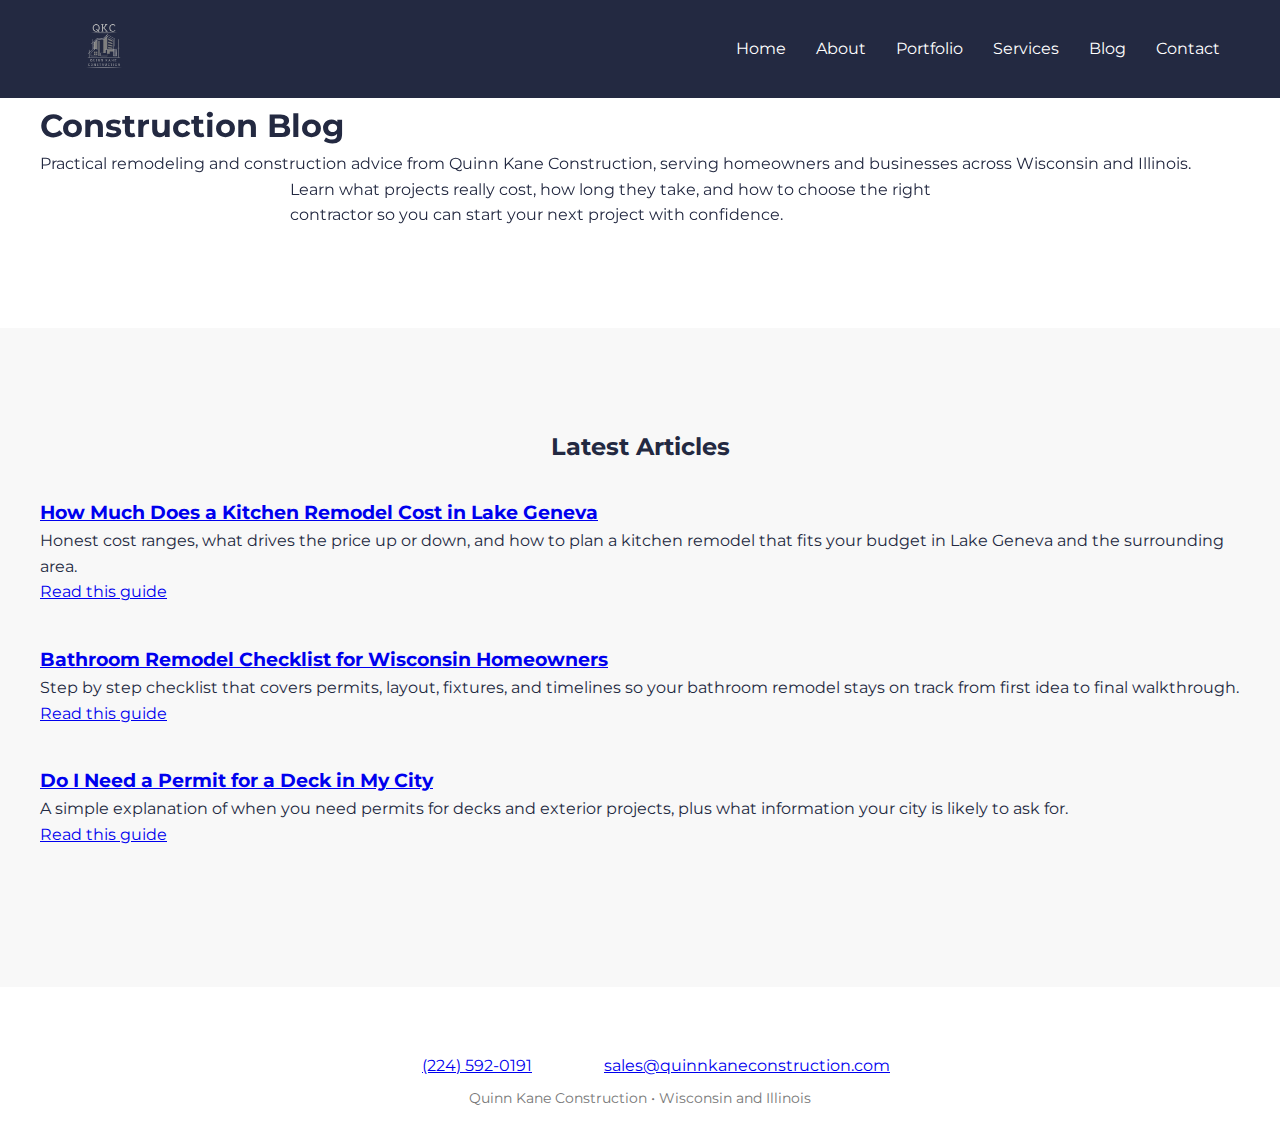
<file: blog/index.html>
<!DOCTYPE html>
<html lang="en">
<head>
    <meta charset="UTF-8">
    <meta name="viewport" content="width=device-width, initial-scale=1.0">

    <meta name="description" content="Construction blog by Quinn Kane Construction. Practical guides on remodeling, additions, and home projects in Wisconsin and Illinois.">
    <meta name="robots" content="index, follow">
    <meta name="author" content="Quinn Kane Construction">

    <!-- Open Graph -->
    <meta property="og:type" content="website">
    <meta property="og:title" content="Quinn Kane Construction Blog - Remodeling and Construction Guides">
    <meta property="og:description" content="Helpful construction and remodeling guides for homeowners in Wisconsin and Illinois from Quinn Kane Construction.">
    <meta property="og:image" content="https://quinnkaneconstruction.com/assets/images/qkc_logo_blue.png">
    <meta property="og:url" content="https://quinnkaneconstruction.com/blog/">
    <meta property="og:locale" content="en_US">
    <meta property="og:site_name" content="Quinn Kane Construction">

    <!-- Twitter -->
    <meta name="twitter:card" content="summary_large_image">
    <meta name="twitter:title" content="Quinn Kane Construction Blog - Remodeling and Construction Guides">
    <meta name="twitter:description" content="Helpful construction and remodeling guides for homeowners in Wisconsin and Illinois from Quinn Kane Construction.">
    <meta name="twitter:image" content="https://quinnkaneconstruction.com/assets/images/qkc_logo_blue.png">

    <!-- Icons and canonical -->
    <link rel="apple-touch-icon" href="../assets/images/qkc_logo_blue.png">
    <link rel="icon" href="../assets/images/qkc_logo_blue.png" type="image/png">
    <link rel="canonical" href="https://quinnkaneconstruction.com/blog/">

    <!-- Preconnects -->
    <link rel="preconnect" href="https://fonts.googleapis.com">
    <link rel="preconnect" href="https://fonts.gstatic.com" crossorigin>
    <link rel="preconnect" href="https://cdn.jsdelivr.net">
    <link rel="preconnect" href="https://unpkg.com">

    <!-- Stylesheets -->
    <link href="https://unpkg.com/aos@2.3.1/dist/aos.css" rel="stylesheet">
    <link href="https://fonts.googleapis.com/css2?family=Montserrat:wght@300;400;600&amp;display=swap" rel="stylesheet">
    <link href="https://cdn.jsdelivr.net/npm/swiper@8/swiper-bundle.min.css" rel="stylesheet">
    <link rel="stylesheet" href="../assets/css/style.css">

    <title>Quinn Kane Construction Blog - Remodeling and Construction Guides</title>

    <!-- Structured Data for Blog -->
    <script type="application/ld+json">
    {
        "@context": "https://schema.org",
        "@type": "Blog",
        "name": "Quinn Kane Construction Blog",
        "description": "Practical remodeling and construction advice from Quinn Kane Construction, serving homeowners and businesses across Wisconsin and Illinois.",
        "url": "https://quinnkaneconstruction.com/blog/",
        "publisher": {
            "@type": "Organization",
            "name": "Quinn Kane Construction",
            "logo": {
                "@type": "ImageObject",
                "url": "https://quinnkaneconstruction.com/assets/images/qkc_logo_blue.png"
            }
        },
        "blogPost": [
            {
                "@type": "BlogPosting",
                "headline": "How Much Does a Kitchen Remodel Cost in Lake Geneva",
                "description": "Honest cost ranges, what drives the price up or down, and how to plan a kitchen remodel that fits your budget in Lake Geneva and the surrounding area.",
                "url": "https://quinnkaneconstruction.com/blog/kitchen-remodel-cost-lake-geneva.html",
                "author": {
                    "@type": "Organization",
                    "name": "Quinn Kane Construction"
                }
            },
            {
                "@type": "BlogPosting",
                "headline": "Bathroom Remodel Checklist for Wisconsin Homeowners",
                "description": "Step by step checklist that covers permits, layout, fixtures, and timelines so your bathroom remodel stays on track.",
                "url": "https://quinnkaneconstruction.com/blog/bathroom-remodel-checklist.html",
                "author": {
                    "@type": "Organization",
                    "name": "Quinn Kane Construction"
                }
            },
            {
                "@type": "BlogPosting",
                "headline": "Do I Need a Permit for a Deck in My City",
                "description": "A simple explanation of when you need permits for decks and exterior projects, plus what information your city is likely to ask for.",
                "url": "https://quinnkaneconstruction.com/blog/do-i-need-a-permit-for-a-deck.html",
                "author": {
                    "@type": "Organization",
                    "name": "Quinn Kane Construction"
                }
            }
        ]
    }
    </script>

    <!-- Breadcrumb Structured Data -->
    <script type="application/ld+json">
    {
        "@context": "https://schema.org",
        "@type": "BreadcrumbList",
        "itemListElement": [
            {
                "@type": "ListItem",
                "position": 1,
                "name": "Home",
                "item": "https://quinnkaneconstruction.com/"
            },
            {
                "@type": "ListItem",
                "position": 2,
                "name": "Blog",
                "item": "https://quinnkaneconstruction.com/blog/"
            }
        ]
    }
    </script>

    <!-- jQuery and AOS and Swiper -->
    <script src="https://code.jquery.com/jquery-3.6.0.min.js"></script>
    <script src="https://unpkg.com/aos@2.3.1/dist/aos.js" defer></script>
    <script src="https://cdn.jsdelivr.net/npm/swiper@8/swiper-bundle.min.js" defer></script>

    <!-- Google tag (gtag.js) -->
    <script async src="https://www.googletagmanager.com/gtag/js?id=G-YJ4R4DSN2H"></script>
    <script>
      window.dataLayer = window.dataLayer || [];
      function gtag(){dataLayer.push(arguments);}
      gtag('js', new Date());
      gtag('config', 'G-YJ4R4DSN2H');
    </script>
</head>

<body data-aos-easing="ease" data-aos-duration="1000" data-aos-delay="0">

    <header>
        <!-- Navbar -->
        <nav class="navbar">
            <div class="navbar-container">
                <div class="logo">
                    <img src="../assets/images/qkc_logo_transparent.png" alt="Quinn Kane Construction Logo" style="height: 70px; margin-right: auto;">
                </div>
                <div class="menu-toggle">
                    <span></span>
                    <span></span>
                    <span></span>
                </div>
                <div class="nav-links">
                    <a href="/#home">Home</a>
                    <a href="/#about">About</a>
                    <a href="/#portfolio">Portfolio</a>
                    <a href="/#services">Services</a>
                    <a href="/blog/">Blog</a>
                    <a href="/#contact">Contact</a>
                </div>
            </div>
        </nav>
    </header>

    <main>

    <!-- Blog hero / intro -->
    <section id="blog-hero" class="section hero-section">
        <div class="hero-overlay"></div>
        <div class="hero-content container" data-aos="fade-up">
            <h1>Construction Blog</h1>
            <p>
                Practical remodeling and construction advice from Quinn Kane Construction,
                serving homeowners and businesses across Wisconsin and Illinois.
            </p>
            <p style="max-width: 700px; margin: 0 auto;">
                Learn what projects really cost, how long they take, and how to choose the right contractor
                so you can start your next project with confidence.
            </p>
        </div>
    </section>

    <!-- Blog list -->
    <section id="blog-list" class="section" style="background-color: #f8f8f8;">
        <div class="container">
            <h2 style="text-align: center; margin-bottom: 2rem;">Latest Articles</h2>

            <div class="blog-list">

                <!-- Example post 1 -->
                <article class="blog-post" style="margin-bottom: 2.5rem;">
                    <h3>
                        <a href="kitchen-remodel-cost-lake-geneva.html">
                            How Much Does a Kitchen Remodel Cost in Lake Geneva
                        </a>
                    </h3>
                    <p>
                        Honest cost ranges, what drives the price up or down, and how to plan a kitchen remodel
                        that fits your budget in Lake Geneva and the surrounding area.
                    </p>
                    <a href="kitchen-remodel-cost-lake-geneva.html" class="cta-button">
                        Read this guide
                    </a>
                </article>

                <!-- Example post 2 -->
                <article class="blog-post" style="margin-bottom: 2.5rem;">
                    <h3>
                        <a href="bathroom-remodel-checklist.html">
                            Bathroom Remodel Checklist for Wisconsin Homeowners
                        </a>
                    </h3>
                    <p>
                        Step by step checklist that covers permits, layout, fixtures, and timelines so your
                        bathroom remodel stays on track from first idea to final walkthrough.
                    </p>
                    <a href="bathroom-remodel-checklist.html" class="cta-button">
                        Read this guide
                    </a>
                </article>

                <!-- Example post 3 -->
                <article class="blog-post" style="margin-bottom: 2.5rem;">
                    <h3>
                        <a href="do-i-need-a-permit-for-a-deck.html">
                            Do I Need a Permit for a Deck in My City
                        </a>
                    </h3>
                    <p>
                        A simple explanation of when you need permits for decks and exterior projects,
                        plus what information your city is likely to ask for.
                    </p>
                    <a href="do-i-need-a-permit-for-a-deck.html" class="cta-button">
                        Read this guide
                    </a>
                </article>

                <!-- Add more <article> blocks here as you create new posts -->

            </div>
        </div>
    </section>
    </main>

    <footer style="padding: 2rem 0; background-color: #ffffff;">
        <div class="container" style="text-align: center;">
            <p style="margin-bottom: 0.5rem;">
                Ready to talk about your project
            </p>
            <p style="margin-bottom: 0.5rem;">
                Call <a href="tel:+12245920191">(224) 592-0191</a> or email
                <a href="mailto:sales@quinnkaneconstruction.com">sales@quinnkaneconstruction.com</a>
            </p>
            <p style="font-size: 0.9rem; color: #777;">
                Quinn Kane Construction • Wisconsin and Illinois
            </p>
        </div>
    </footer>

    <div class="progress-bar"></div>
    <script src="../assets/js/main.js" defer></script>
</body>
</html>
</file>
<file: assets/css/style.css>
/* Add smooth scroll behavior to the whole page */
html {
    scroll-behavior: smooth;
}

:root {
    --primary-color: #232941;
    --secondary-color: #ffffff;
    --accent-color: #808080;
}

.menu-toggle {
    display: none; /* Hidden by default for larger screens */
    flex-direction: column;
    justify-content: space-between; /* Ensure equal spacing between bars */
    cursor: pointer;
    width: 30px;
    height: 30px;
    padding: 10px;
    z-index: 1002;
    position: relative;
    background: transparent;
    border: none;
}

.menu-toggle:hover {
    background: rgba(255, 255, 255, 0.2);
}

.menu-toggle span {
    display: block;
    width: 100%;
    height: 2px;
    background-color: #ffffff;
    transition: all 0.3s ease-in-out;
    border-radius: 2px;
}

@media (max-width: 768px) {
    .menu-toggle {
        display: flex; /* Make menu toggle visible on smaller screens */
    }

    .hero {
        padding-top: 70px; 
    }

    .navbar-container {
        padding: 0 15px;
    }

    .logo img {
        height: 45px; 
    }

    .menu-toggle {
        display: flex;
    }

    .nav-links {
        transition: all 0.3s ease-in-out;
        position: fixed;
        top: -100%;
        left: 0;
        width: 100%;
        background: var(--primary-color);
        padding: 20px 0;
        flex-direction: column;
        align-items: center;
        z-index: 1001;
        box-shadow: 0 4px 10px rgba(0,0,0,0.2);
    }

    .nav-links.active {
        top: 70px;
    }

    .nav-links a {
        padding: 15px 20px;
        width: 100%;
        text-align: center;
        border-bottom: 1px solid rgba(255,255,255,0.1);
    }

    .nav-links a:last-child {
        border-bottom: none;
    }

    .menu-toggle span {
    display: block;
    width: 100%; /* Full width of the .menu-toggle container */
    height: 3px; /* Thickness of each bar */
    background-color: #ffffff; /* White color for bars */
    transition: all 0.3s ease-in-out;
    border-radius: 2px;
    position: relative; /* Adjust to simplify positioning */
}

/* State for default appearance of bars */
.menu-toggle span:nth-child(1) {
    transform: none;
}

.menu-toggle span:nth-child(2) {
    opacity: 1; /* Ensure this bar is visible initially */
}

.menu-toggle span:nth-child(3) {
    transform: none;
}

/* Active state (showing an "X") */
.menu-toggle.active span:nth-child(1) {
    transform: translateY(8px) rotate(45deg);
}

.menu-toggle.active span:nth-child(2) {
    opacity: 0; /* Hide the middle bar to form an "X" */
}

.menu-toggle.active span:nth-child(3) {
    transform: translateY(-8px) rotate(-45deg);
}

    .nav-links.active {
        display: flex;
        box-shadow: 0 4px 8px rgba(0,0,0,0.2);
    }

    .nav-links a {
        width: 100%;
        text-align: center;
        padding: 15px 0;
        border-bottom: 1px solid rgba(255,255,255,0.1);
    }

    .nav-links a:last-child {
        border-bottom: none;
    }

    .menu-toggle {
        display: flex;
        margin-right: 15px;
        padding: 10px;
    }

    .menu-toggle span {
        width: 25px;
        height: 2px;
        background-color: white;
        transition: 0.3s;
    }

    .navbar-container {
        padding: 0 15px;
    }

    .logo img {
        height: 45px;
    }

    .hero-content {
        padding-top: 20px;
    }

    .hero-logo img {
        height: 100px;
        margin-bottom: 20px;
    }

    .hero h1 {
        font-size: 1.8rem; 
        line-height: 1.2;
        margin-bottom: 20px;
        padding: 0 15px;
        word-break: break-word;
    }

    .hero p {
        font-size: 1rem !important; 
        margin: 15px 0 !important;
        padding: 0 15px;
    }
    
    .about-section {
        padding: 60px 0;
    }


    .about-text h2 {
        font-size: 1.8rem;
        margin-bottom: 20px;
    }

    .about-text p {
        font-size: 1rem;
        line-height: 1.6;
        padding: 0 15px;
    }

    .portfolio-filters {
        flex-wrap: wrap;
        gap: 10px;
        padding: 0 15px;
    }

    .filter-btn {
        padding: 6px 15px;
        font-size: 0.9rem;
    }

    .portfolio-grid {
        gap: 15px;
        padding: 0 15px;
    }

    .portfolio-item img {
        height: 250px;
    }

    .services-grid {
        padding: 0 15px;
    }

    .service-card {
        min-width: 260px;
        padding: 15px;
    }

    .service-card h3 {
        font-size: 1.3rem;
    }

    .contact-form form {
        padding: 20px !important;
    }

    .contact-form form div[style*="grid-template-columns"] {
        grid-template-columns: 1fr !important;
    }

    input, textarea, select {
        padding: 10px;
        font-size: 16px !important; 
    }

    .contact-form .form-group {
        margin-top: 15px !important;
    }

    .contact-form button[type="submit"] {
        padding: 12px !important;
        min-height: 44px;
    }

    .container {
        padding: 0 15px;
    }
    
    .section {
        padding: 60px 15px;
    }

    button {
        min-height: 44px; 
        padding: 12px 25px;
    }

    .filter-btn {
        padding: 8px 15px;
        margin: 5px;
    }

    .portfolio-grid {
        grid-template-columns: repeat(auto-fit, minmax(250px, 1fr));
        gap: 15px;
    }

    .portfolio-filters {
        flex-wrap: wrap;
        justify-content: center;
        gap: 10px;
    }
}

@media (max-width: 480px) {
    .hero h1 {
        font-size: 1.5rem; 
        padding: 0 10px;
    }
    
    .hero p {
        font-size: 0.9rem !important;
    }

    .about-text h2 {
        font-size: 1.5rem;
    }

    .portfolio-item img {
        height: 200px;
    }
}

p, h1, h2, h3, h4, h5, h6 {
    word-wrap: break-word;
    overflow-wrap: break-word;
}

* {
    margin: 0;
    padding: 0;
    box-sizing: border-box;
}

body {
    font-family: 'Montserrat', sans-serif;
    line-height: 1.6;
    color: var(--primary-color);
}

.navbar {
    position: fixed;
    width: 100%;
    background: var(--primary-color);
    padding: 10px 0;
    z-index: 1000;
    transition: 0.3s;
}

.navbar-container {
    max-width: 1200px;
    margin: 0 auto;
    display: flex;
    justify-content: space-between;
    align-items: center;
    padding: 0 20px;
}

.logo img {
    height: 50px;
}

.nav-links {
    display: flex;
    gap: 30px;
}

.nav-links a {
    color: white;
    text-decoration: none;
    font-weight: 400;
    transition: 0.3s;
}

.nav-links a:hover {
    color: #a0a0a0;
}

    .hero {
        height: 100vh;
        background: linear-gradient(rgba(35, 41, 65, 0.7), rgba(35, 41, 65, 0.7)),
            url('../images/framing_background.jpeg') center/cover; 
        display: flex;
        align-items: center;
        justify-content: center;
        color: white;
        text-align: center;
        padding-top: 80px;
        background-attachment: fixed;  /* Add this line */
    }


@media (max-width: 768px) {
    .hero-content {
        width: 100%;
        padding: 20px 10px;
    }
}

@media (max-width: 480px) {
    .hero-content {
        padding: 15px 5px;
    }
}

@media (max-width: 768px) {
    .hero h1 {
        padding: 0 15px;
        word-break: break-word;
    }
}

@media (max-width: 480px) {
    .hero h1 {
        padding: 0 10px;
    }
}

.hero h1 {
    word-wrap: break-word;
    overflow-wrap: break-word;
    max-width: 100%;
    margin-bottom: 30px;
    font-size: 3.5rem; 
}

@media (max-width: 768px) {
    .hero p {
        padding: 0 15px;
        margin-bottom: 20px;
    }
}

.section {
    padding: 100px 20px;
}

.container {
    max-width: 1200px;
    margin: 0 auto;
}

    .portfolio-swiper {
        width: 100%;
        padding: 20px 0;
    }

    .swiper-slide {
        text-align: center;
        background: #fff;
        display: flex;
        justify-content: center;
        align-items: center;
        transition: 0.3s;
    }

    .swiper-slide img {
        width: 100%;
        height: 400px;
        object-fit: cover;
        border-radius: 8px;
    }

    .swiper-button-next,
    .swiper-button-prev {
        color: var(--primary-color);
    }

    .swiper-pagination-bullet-active {
        background: var(--primary-color);
    }

    @media (max-width: 768px) {
        .swiper-slide img {
            height: 300px;
        }
    }


.portfolio-item {
    position: relative;
    overflow: hidden;
    border-radius: 8px;
    box-shadow: 0 4px 6px rgba(0,0,0,0.1);
    opacity: 1;
    transition: opacity 0.3s ease-in-out;
}

.portfolio-item img {
    width: 100%;
    height: 300px;
    object-fit: cover;
    transition: 0.3s;
    display: block;
}

.portfolio-item.hide {
    display: none;
    opacity: 0;
}

.portfolio-item:hover img {
    transform: scale(1.05);
}

.contact-form {
    max-width: 600px;
    margin: 0 auto;
}

.form-group {
    margin-bottom: 20px;
}

input, textarea {
    width: 100%;
    padding: 12px;
    border: 1px solid #ddd;
    border-radius: 4px;
    font-family: inherit;
}

button {
    background: var(--primary-color);
    color: white;
    padding: 12px 30px;
    border: none;
    border-radius: 4px;
    cursor: pointer;
    transition: 0.3s;
}

button:hover {
    background: #2f365c;
}

footer {
    background: var(--primary-color);
    color: white;
    padding: 50px 0;
    text-align: center;
}

    .about-section {
        background: linear-gradient(rgba(255, 255, 255, 0.85), rgba(255, 255, 255, 0.80)),
                    url('../images/staircase.jpeg') center/cover;
        padding: 120px 0;
        color: var(--primary-color);  
        background-attachment: fixed;  
    }


.about-logo {
    text-align: center;
    margin-bottom: 30px;
}

.about-logo img {
    height: 240px;
    width: auto;
}

.about-content {
    display: flex;
    flex-direction: column;
    max-width: 800px;
    margin: 0 auto;
    padding: 0 20px;
    text-align: center;
}

.about-text {
    padding: 0;
    margin-bottom: 40px;
}

.about-text h2 {
    font-size: 2.5rem;
    margin-bottom: 30px;
    position: relative;
    text-align: center;
    color: var(--primary-color);
}

.about-text h2::after {
    content: '';
    position: absolute;
    bottom: -10px;
    left: 50%;
    transform: translateX(-50%);
    width: 60px;
    height: 3px;
    background: var(--primary-color);
}

.about-text p {
    font-size: 1.1rem;
    line-height: 1.8;
    margin-bottom: 20px;
    color: var(--primary-color);
}

@media (max-width: 768px) {
    .about-text h2 {
        font-size: 2rem;
    }
    
    .about-text p {
        font-size: 1rem;
    }
}

.testimonials-section {
    background: linear-gradient(rgba(35, 41, 65, 0.92), rgba(35, 41, 65, 0.88)),
                url('../images/framing_background.jpeg') center/cover fixed;
    color: white;
    padding: 120px 0;
    position: relative;
    overflow: hidden;
}

.testimonials-section::before {
    content: '';
    position: absolute;
    top: 0;
    left: 0;
    right: 0;
    bottom: 0;
    background: linear-gradient(45deg, rgba(255,255,255,0.1) 25%, transparent 25%, transparent 50%, rgba(255,255,255,0.1) 50%, rgba(255,255,255,0.1) 75%, transparent 75%, transparent);
    background-size: 30px 30px;
    animation: slideBackground 20s linear infinite;
    opacity: 0.1;
}

.progress-bar {
    position: fixed;
    top: 0;
    left: 0;
    height: 3px;
    background: var(--primary-color);
    z-index: 1001;
}

.scroll-indicator {
    display: none;
}

.portfolio-filters {
    display: flex;
    justify-content: center;
    gap: 20px;
    margin-bottom: 40px;
}

.filter-btn {
    background: none;
    border: 2px solid var(--primary-color);
    color: var(--primary-color);
    padding: 8px 20px;
    border-radius: 25px;
    cursor: pointer;
    transition: 0.3s;
}

.filter-btn.active {
    background: var(--primary-color);
    color: white;
}

.filter-btn:hover {
    background: var(--primary-color);
    color: white;
}

@keyframes fadeInUp {
    from {
        opacity: 0;
        transform: translateY(20px);
    }
    to {
        opacity: 1;
        transform: translateY(0);
    }
}

.fade-in-up {
    animation: fadeInUp 0.6s ease-out forwards;
}

.expanded-image {
    position: fixed;
    top: 0;
    left: 0;
    width: 100%;
    height: 100vh;
    background: rgba(0, 0, 0, 0.9);
    z-index: 2000;
    display: flex;
    justify-content: center;
    align-items: center;
    opacity: 0;
    transition: opacity 0.3s;
}

.expanded-image img {
    max-width: 90%;
    max-height: 90vh;
    object-fit: contain;
    transform: translateX(-100%);
    transition: transform 0.5s;
}

.expanded-image.active {
    opacity: 1;
}

.expanded-image.active img {
    transform: translateX(0);
}

.close-expanded {
    position: absolute;
    top: 20px;
    right: 20px;
    color: white;
    font-size: 30px;
    cursor: pointer;
    background: none;
    border: none;
    padding: 10px;
}

.services-grid {
    display: grid;
    grid-template-columns: repeat(3, 1fr);
    gap: 30px;
    padding: 20px 0;
    overflow-x: visible;
}

.service-card {
    min-width: auto;
    flex: none;
    width: 100%;
}

.service-card h3 {
    color: var(--primary-color);
    margin-bottom: 15px;
    font-size: 1.5rem;
}

.service-card p {
    margin-bottom: 20px;
    color: #666;
}

.service-card ul {
    list-style: none;
    padding: 0;
}

.service-card ul li {
    margin-bottom: 8px;
    color: #444;
    padding-left: 20px;
    position: relative;
}

.service-card ul li:before {
    content: "•";
    color: var(--primary-color);
    position: absolute;
    left: 0;
}

/* Center all section titles */
.section h2, .about-section h2 {
    text-align: center;
    margin-bottom: 40px;
}

/* Update portfolio section h2 centering */
#portfolio h2 {
    text-align: center;
    margin-bottom: 40px;
}

    /* Update services section h2 centering */
    #services h2 {
        text-align: center;
        margin-bottom: 40px;
    }
    
    #services {
        background-attachment: fixed !important;  /* Add this line */
    }


/* Update contact section h2 centering */
#contact h2 {
    text-align: center;
    margin-bottom: 40px;
}

.hero-logo img {
    height: 150px; 
    width: auto;
}

@media (max-width: 768px) {
    .hero-logo img {
        height: 80px;  
    }
}

@media (max-width: 992px) {
    .services-grid {
        display: flex;
        overflow-x: auto;
        scroll-snap-type: x mandatory;
        gap: 30px;
        padding: 20px 0;
        scrollbar-width: none; 
        -ms-overflow-style: none; 
    }

    .service-card {
        min-width: 300px;
        flex: 0 0 300px;
        scroll-snap-align: start;
    }
}
</file>
